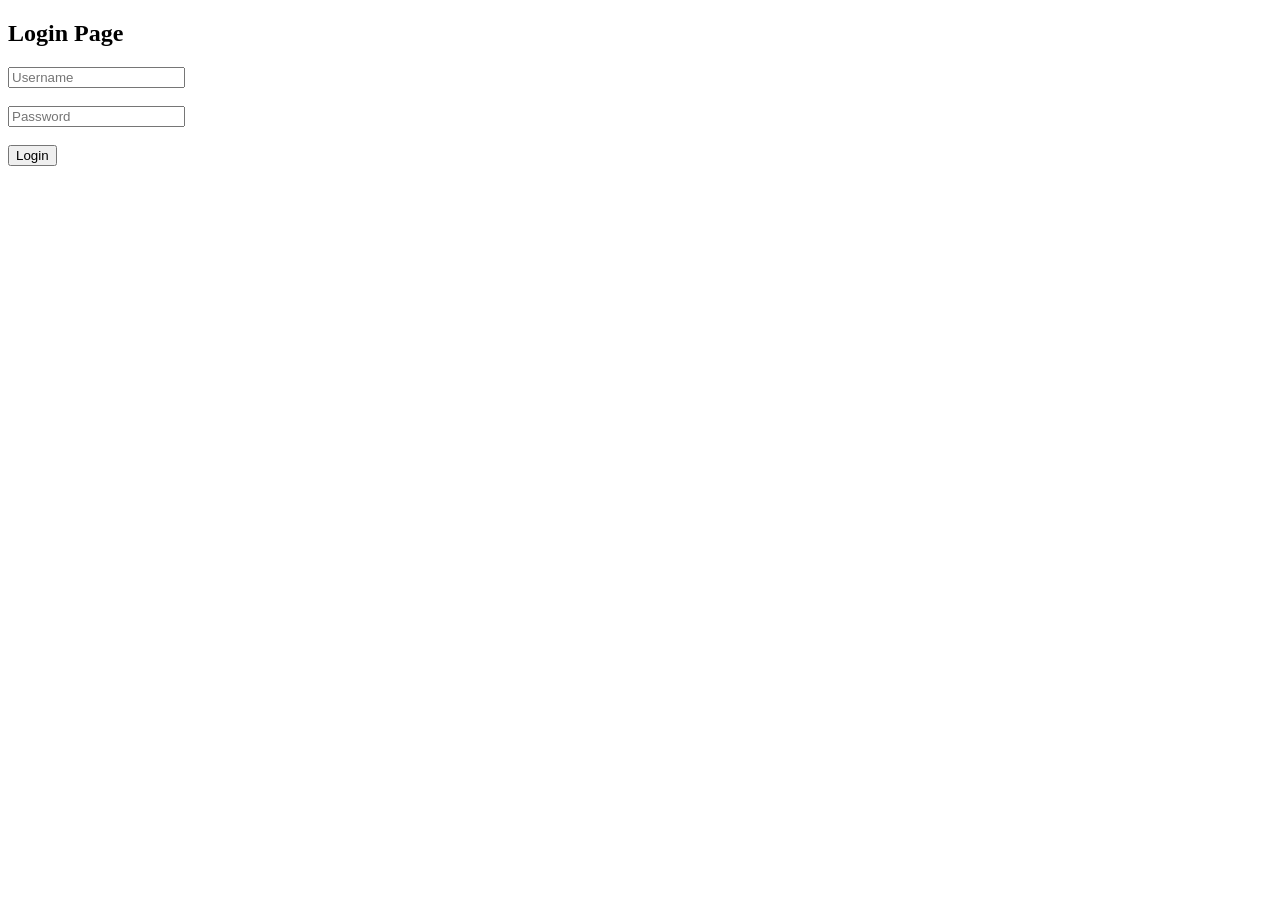
<file: templates/index.html>
<!DOCTYPE html>
<html>
<head>
    <title>Login</title>
</head>
<body>
    <h2>Login Page</h2>

    <form method="POST">
        <input type="text" name="username" placeholder="Username" required><br><br>
        <input type="password" name="password" placeholder="Password" required><br><br>
        <button type="submit">Login</button>
    </form>

</body>
</html>
</file>
